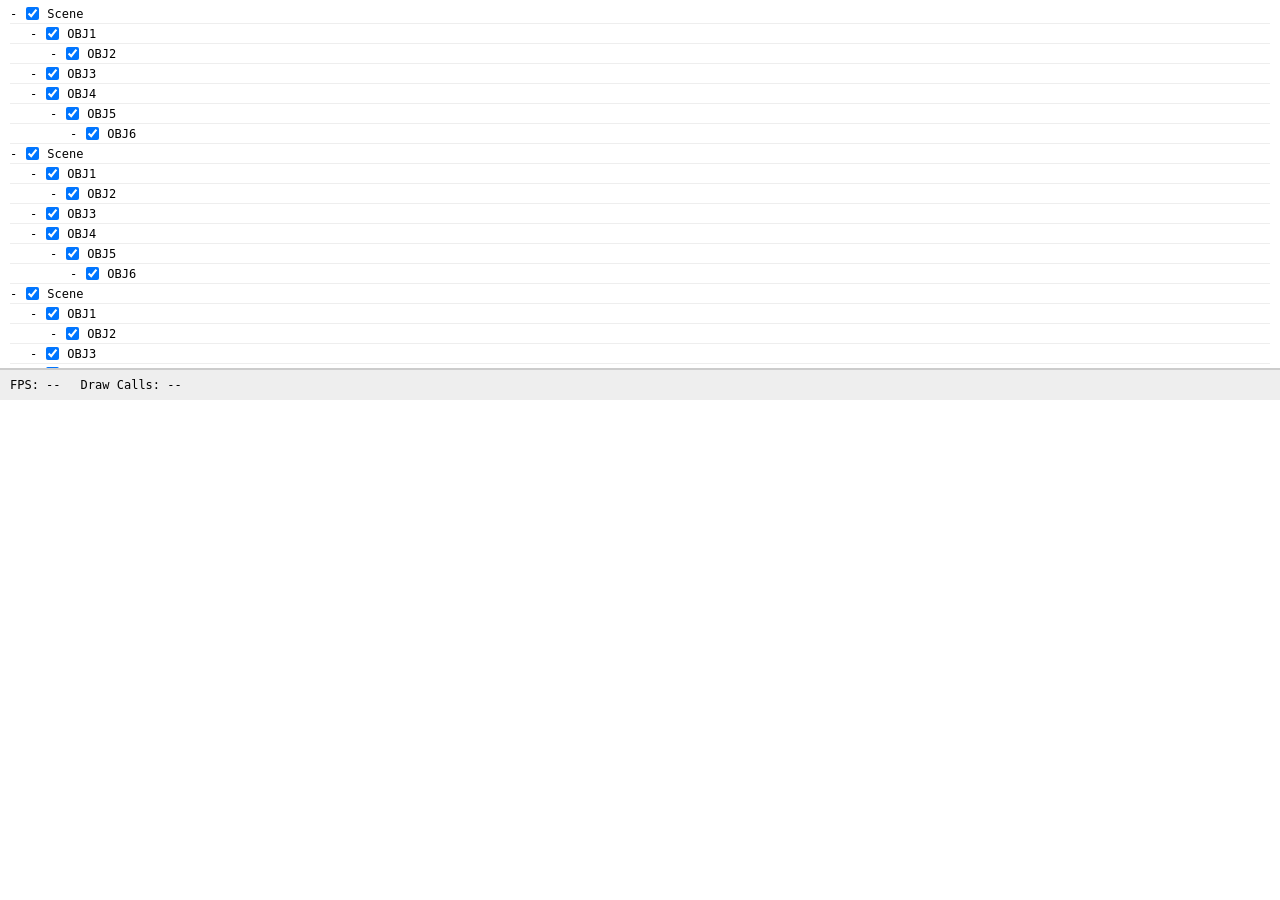
<file: debugWindow.html>
<html>
    <head>
        <title>WEAVE Debug</title>
        <style>
            

        body {
            background-color: white;
            color: #000;
            font-family: monospace;
            font-size: 12px;
            margin: 0;
            padding: 0;
            display: flex;
            flex-direction: column;
            height: 100vh;
        }

        #hierarchy {
            max-height: 360px;
            overflow-y: auto;
            flex: 1;
            border-bottom: 1px solid #ccc;
            padding: 4px 10px;
        }

        .node {
            display: flex;
            align-items: center;
            margin: 0;
            padding: 0;
            gap: 5px;
            border-bottom: 1px solid #eee;
            padding-left: 20px;

        }

        #status-dock {
            padding: 8px 10px;
            background-color: #eee;
            border-top: 1px solid #ccc;
            display: flex;
            gap: 20px;
            justify-content: flex-start;
        }
        </style>
    </head>
        <body>
            <script> document.addEventListener("keydown", e => {
                if (e.key === "d") {
                    this.close();
                }
            });</script>
            <div id="hierarchy">
                <div class="node" style="padding-left: 0px;"> -<input type="checkbox" checked> Scene </div>
                <div class="node" style="padding-left: 20px;"> -<input type="checkbox" checked> OBJ1 </div>
                <div class="node" style="padding-left: 40px;"> -<input type="checkbox" checked> OBJ2 </div>
                <div class="node" style="padding-left: 20px;"> -<input type="checkbox" checked> OBJ3 </div>
                <div class="node" style="padding-left: 20px;"> -<input type="checkbox" checked> OBJ4 </div>
                <div class="node" style="padding-left: 40px;"> -<input type="checkbox" checked> OBJ5 </div>
                <div class="node" style="padding-left: 60px;"> -<input type="checkbox" checked> OBJ6 </div>
                <div class="node" style="padding-left: 0px;"> -<input type="checkbox" checked> Scene </div>
                <div class="node" style="padding-left: 20px;"> -<input type="checkbox" checked> OBJ1 </div>
                <div class="node" style="padding-left: 40px;"> -<input type="checkbox" checked> OBJ2 </div>
                <div class="node" style="padding-left: 20px;"> -<input type="checkbox" checked> OBJ3 </div>
                <div class="node" style="padding-left: 20px;"> -<input type="checkbox" checked> OBJ4 </div>
                <div class="node" style="padding-left: 40px;"> -<input type="checkbox" checked> OBJ5 </div>
                <div class="node" style="padding-left: 60px;"> -<input type="checkbox" checked> OBJ6 </div>
                <div class="node" style="padding-left: 0px;"> -<input type="checkbox" checked> Scene </div>
                <div class="node" style="padding-left: 20px;"> -<input type="checkbox" checked> OBJ1 </div>
                <div class="node" style="padding-left: 40px;"> -<input type="checkbox" checked> OBJ2 </div>
                <div class="node" style="padding-left: 20px;"> -<input type="checkbox" checked> OBJ3 </div>
                <div class="node" style="padding-left: 20px;"> -<input type="checkbox" checked> OBJ4 </div>
                <div class="node" style="padding-left: 40px;"> -<input type="checkbox" checked> OBJ5 </div>
                <div class="node" style="padding-left: 60px;"> -<input type="checkbox" checked> OBJ6 </div>
            </div>
            <div id="status-dock">
                <div id="fps">FPS: --</div>
                <div id="drawcalls">Draw Calls: --</div>
                <!-- Add more debug info as needed -->
            </div>
        </body>
</html>
</file>
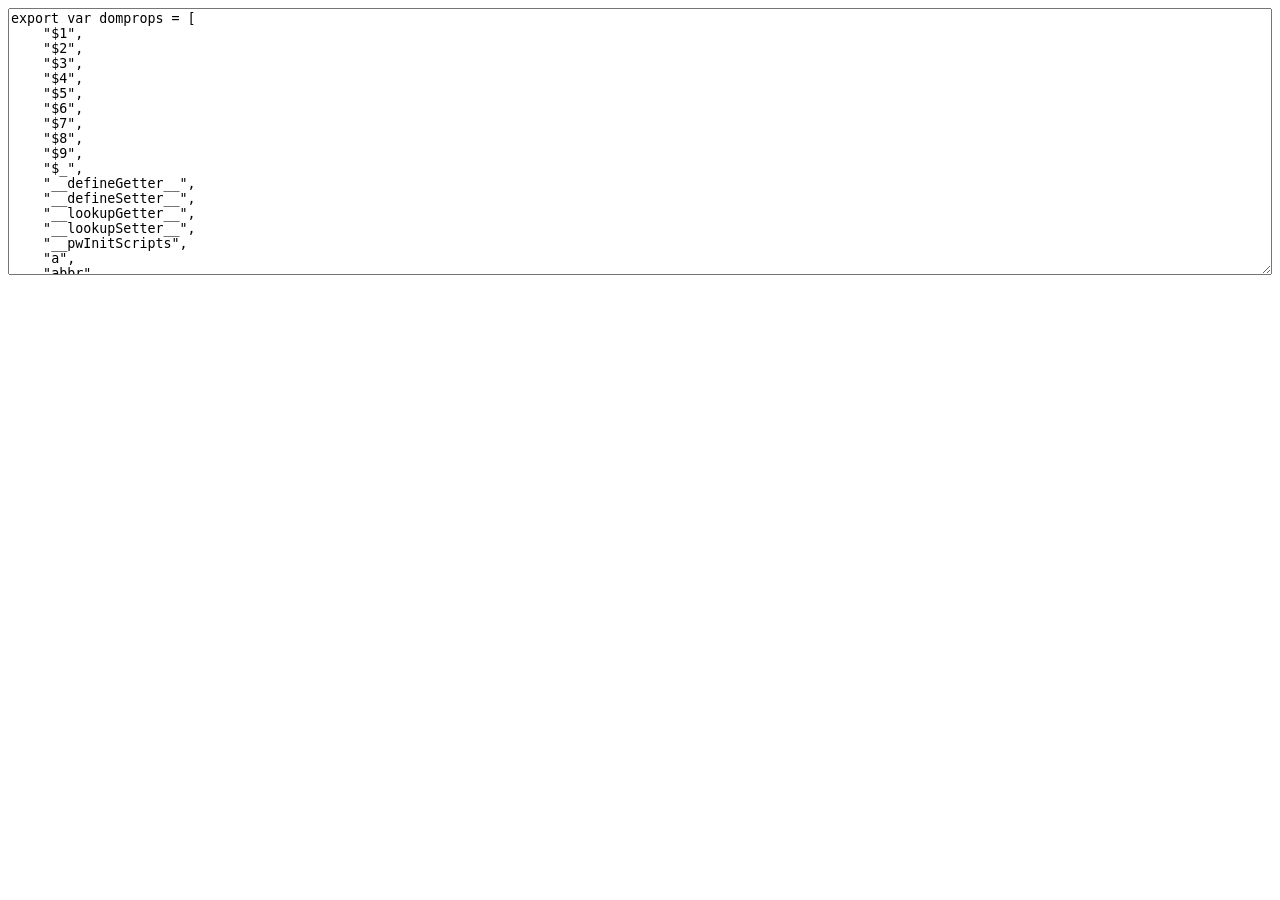
<file: lib/weave-3d/node_modules/terser/tools/props.html>
<html>
  <head>
  </head>
  <body>
    <script>(function(){
      var props = {};

      function addObject(obj) {
        if (obj == null) return;
        try {
          Object.getOwnPropertyNames(obj).forEach(add);
        } catch(ex) {}
        if (obj.prototype) {
          Object.getOwnPropertyNames(obj.prototype).forEach(add);
        }
        if (typeof obj == "function") {
          try {
            Object.getOwnPropertyNames(new obj).forEach(add);
          } catch(ex) {}
        }
      }

      function add(name) {
        if (/^[a-z_$][a-z0-9_$]*$/i.test(name)) {
            props[name] = true;
        }
      }

      Object.getOwnPropertyNames(window).forEach(function(thing){
        addObject(window[thing]);
      });

      try {
        addObject(new Event("click"));
        addObject(new Event("contextmenu"));
        addObject(new Event("mouseup"));
        addObject(new Event("mousedown"));
        addObject(new Event("keydown"));
        addObject(new Event("keypress"));
        addObject(new Event("keyup"));
        addObject(new Event("input"));
        addObject(new Event("touchstart"));
        addObject(new Event("touchmove"));
        addObject(new Event("touchend"));
        addObject(new Event("touchcancel"));
        addObject(new Event("pointerdown"));
        addObject(new Event("pointermove"));
        addObject(new Event("pointerup"));
        addObject(new Event("pointercancel"));
        addObject(new Event("pointerenter"));
        addObject(new Event("pointerleave"));
      } catch(ex) {}

      var ta = document.createElement("textarea");
      ta.style.width = "100%";
      ta.style.height = "20em";
      ta.style.boxSizing = "border-box";
      ta.value = 'export var domprops = ' + JSON.stringify(Object.keys(props).sort(cmp), null, 4);
      document.body.appendChild(ta);

      function cmp(a, b) {
        a = a.toLowerCase();
        b = b.toLowerCase();
        return a < b ? -1 : a > b ? 1 : 0;
      }
    })();</script>
  </body>
</html>
</file>
